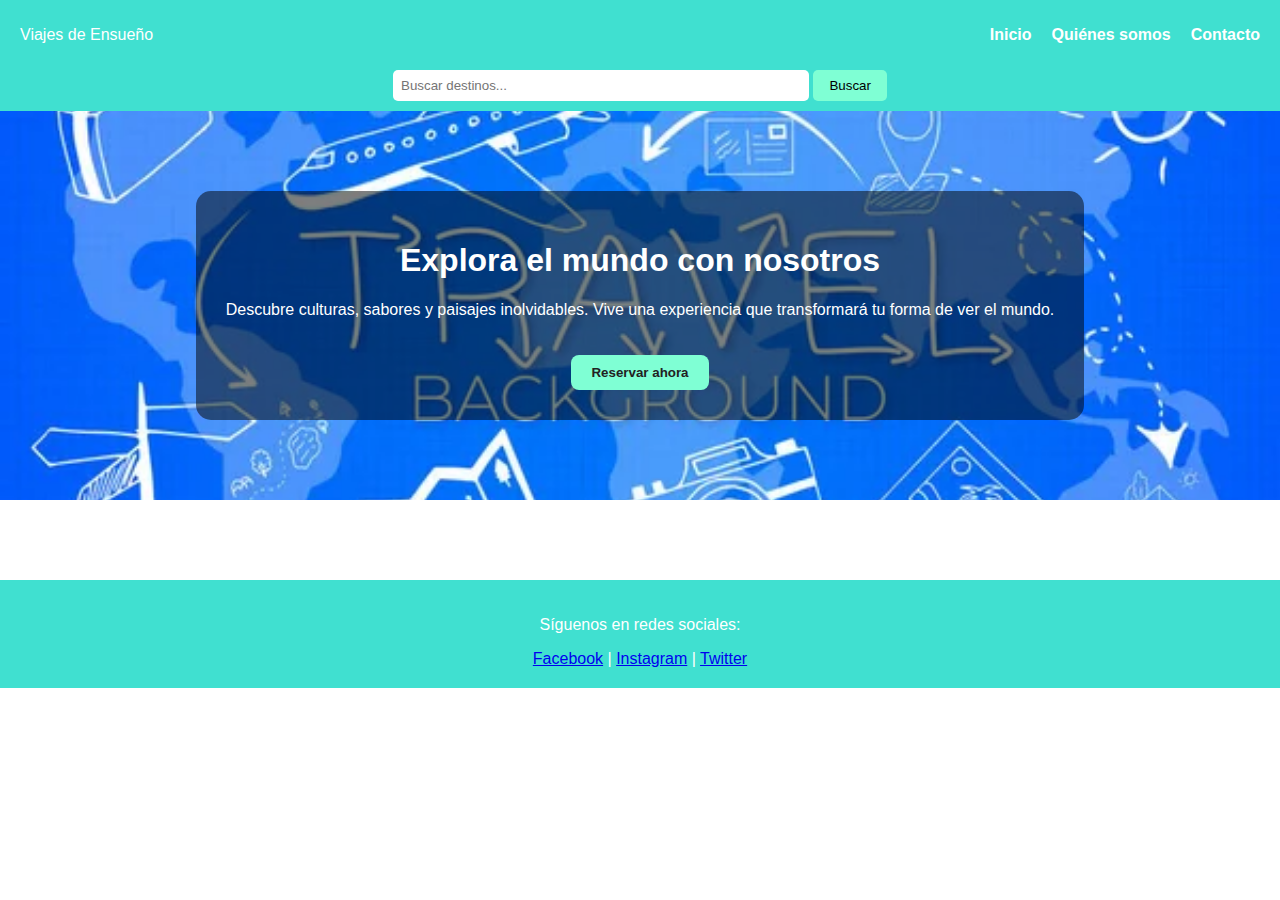
<file: index.html>
<!DOCTYPE html>
<html lang="es">
<head>
  <meta charset="UTF-8">
  <meta name="viewport" content="width=device-width, initial-scale=1">
  <title>Viajes de Ensueño</title>
  <link rel="stylesheet" href="style.css">
</head>
<body>
  <header>
    <nav class="navbar">
      <div class="logo">Viajes de Ensueño</div>
      <ul class="nav-links">
        <li><a href="index.html">Inicio</a></li>
        <li><a href="quienes-somos.html">Quiénes somos</a></li>
        <li><a href="#">Contacto</a></li>
      </ul>
    </nav>
    <div class="search-bar">
      <input type="text" id="busqueda" placeholder="Buscar destinos...">
      <button onclick="buscarDestinos()">Buscar</button>
    </div>
  </header>

  <main>
    <section class="hero">
      <div class="hero-content">
        <h1>Explora el mundo con nosotros</h1>
        <p>Descubre culturas, sabores y paisajes inolvidables. Vive una experiencia que transformará tu forma de ver el mundo.</p>
        <button class="btn-reservar">Reservar ahora</button>
      </div>
    </section>

    <section id="resultados" class="resultados">
      <!-- Resultados dinámicos aquí -->
    </section>
  </main>

  <footer>
    <p>Síguenos en redes sociales:</p>
    <div class="redes">
      <a href="#">Facebook</a> | 
      <a href="#">Instagram</a> | 
      <a href="#">Twitter</a>
    </div>
  </footer>

  <script src="script.js"></script>
</body>
</html>
</file>
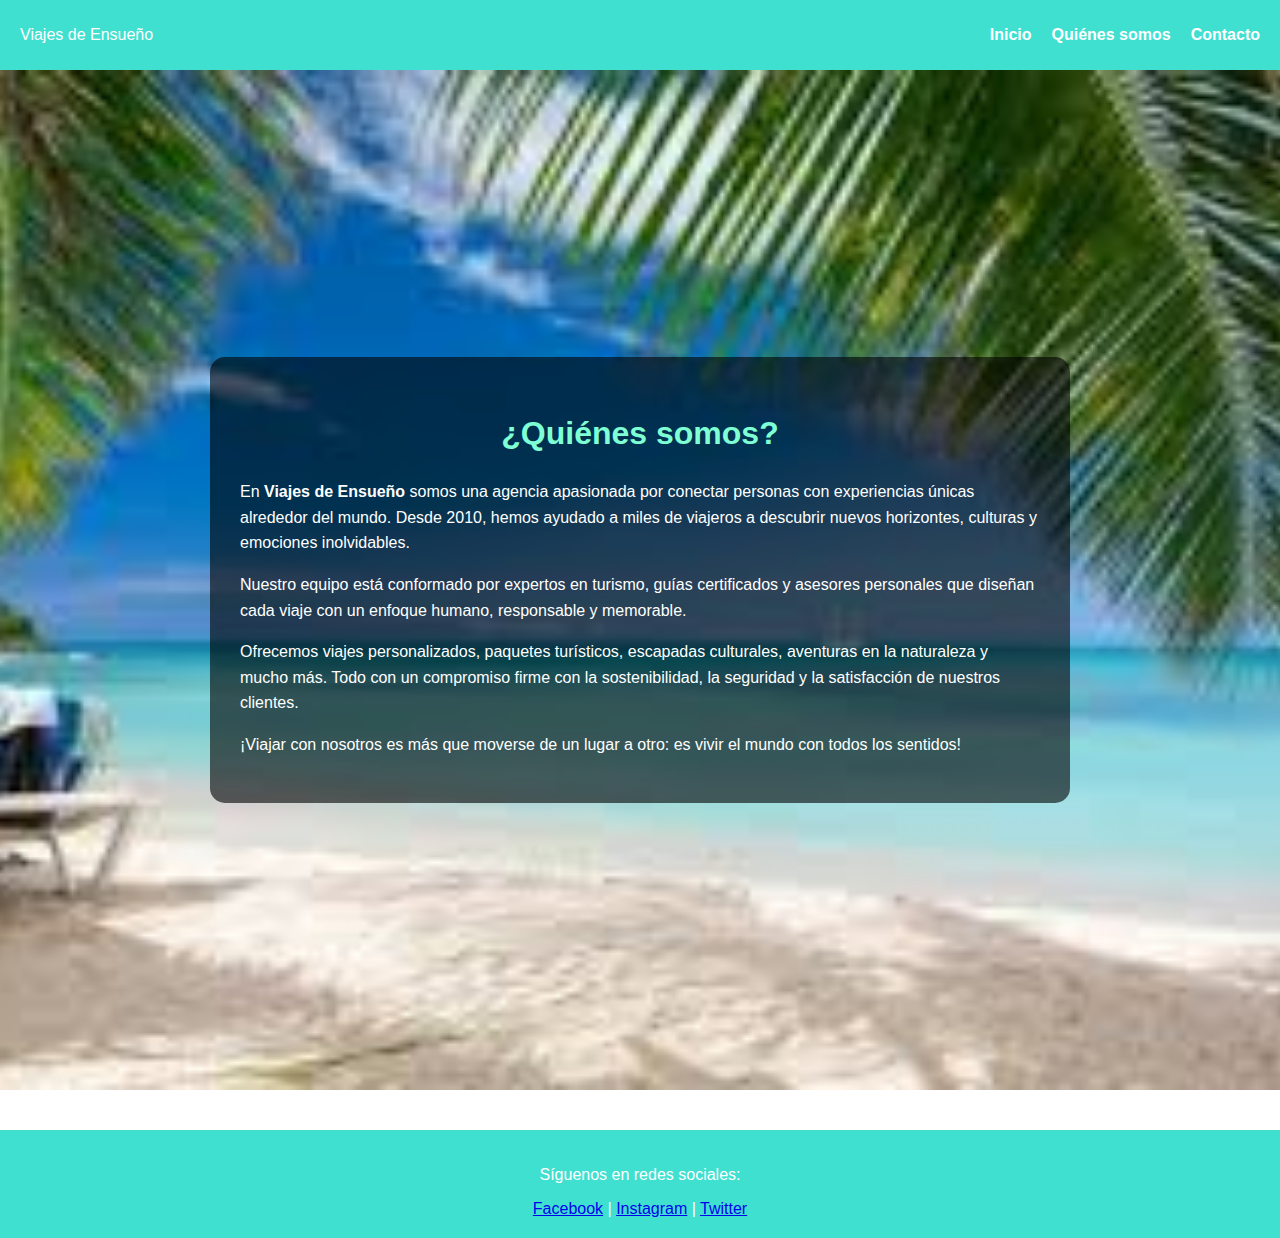
<file: quienes-somos.html>
<!DOCTYPE html>
<html lang="es">
<head>
  <meta charset="UTF-8" />
  <meta name="viewport" content="width=device-width, initial-scale=1" />
  <title>Quiénes Somos - Viajes de Ensueño</title>
  <link rel="stylesheet" href="style.css" />
</head>
<body>
  <header>
    <nav class="navbar">
      <div class="logo">Viajes de Ensueño</div>
      <ul class="nav-links">
        <li><a href="index.html">Inicio</a></li>
        <li><a href="quienes-somos.html">Quiénes somos</a></li>
        <li><a href="#">Contacto</a></li>
      </ul>
    </nav>
  </header>

  <main class="quienes-somos">
    <div class="contenido">
      <h1>¿Quiénes somos?</h1>
      <p>
        En <strong>Viajes de Ensueño</strong> somos una agencia apasionada por conectar personas con experiencias únicas alrededor del mundo.
        Desde 2010, hemos ayudado a miles de viajeros a descubrir nuevos horizontes, culturas y emociones inolvidables.
      </p>
      <p>
        Nuestro equipo está conformado por expertos en turismo, guías certificados y asesores personales que diseñan cada viaje
        con un enfoque humano, responsable y memorable.
      </p>
      <p>
        Ofrecemos viajes personalizados, paquetes turísticos, escapadas culturales, aventuras en la naturaleza y mucho más. Todo con un
        compromiso firme con la sostenibilidad, la seguridad y la satisfacción de nuestros clientes.
      </p>
      <p>
        ¡Viajar con nosotros es más que moverse de un lugar a otro: es vivir el mundo con todos los sentidos!
      </p>
    </div>
  </main>

  <footer>
    <p>Síguenos en redes sociales:</p>
    <div class="redes">
      <a href="#">Facebook</a> | 
      <a href="#">Instagram</a> | 
      <a href="#">Twitter</a>
    </div>
  </footer>
</body>
</html>
</file>
<file: style.css>
/* Colores base */
:root {
  --turquesa: #40e0d0;
  --verde-agua: #7fffd4;
  --blanco: #ffffff;
  --negro: #222;
}

body {
  margin: 0;
  font-family: 'Segoe UI', sans-serif;
  background-color: var(--blanco);
  color: var(--negro);
}

header {
  background-color: var(--turquesa);
  padding: 10px 20px;
  color: var(--blanco);
}

.navbar {
  display: flex;
  justify-content: space-between;
  align-items: center;
}

.nav-links {
  list-style: none;
  display: flex;
  gap: 20px;
}

.nav-links a {
  color: var(--blanco);
  text-decoration: none;
  font-weight: bold;
}

.search-bar {
  margin-top: 10px;
  text-align: center;
}

.search-bar input {
  padding: 8px;
  width: 60%;
  max-width: 400px;
  border: none;
  border-radius: 5px;
}

.search-bar button {
  padding: 8px 16px;
  background-color: var(--verde-agua);
  border: none;
  border-radius: 5px;
  cursor: pointer;
}

.hero {
  background-image: url("img/fondo.jpg");
  background-size: cover;
  background-position: center;
  color: var(--blanco);
  padding: 80px 20px;
  text-align: center;
}

.hero-content {
  background-color: rgba(0, 0, 0, 0.5);
  padding: 30px;
  border-radius: 15px;
  display: inline-block;
}

.btn-reservar {
  margin-top: 20px;
  padding: 10px 20px;
  background-color: var(--verde-agua);
  border: none;
  color: var(--negro);
  font-weight: bold;
  border-radius: 8px;
  cursor: pointer;
}

.resultados {
  padding: 20px;
  display: flex;
  flex-wrap: wrap;
  gap: 20px;
  justify-content: center;
}

.destino {
  border: 1px solid #ccc;
  border-radius: 10px;
  padding: 15px;
  width: 250px;
  background-color: #f9f9f9;
  text-align: center;
}

.destino img {
  width: 100%;
  border-radius: 8px;
}

footer {
  background-color: var(--turquesa);
  color: var(--blanco);
  text-align: center;
  padding: 20px;
  margin-top: 40px;
}

.quienes-somos {
  background-image: url('img/fondo-quienes.jpg');
  background-size: cover;
  background-position: center;
  padding: 60px 20px;
  color: white;
  min-height: 100vh;
  display: flex;
  justify-content: center;
  align-items: center;
}

.quienes-somos .contenido {
  background-color: rgba(0, 0, 0, 0.6);
  padding: 30px;
  max-width: 800px;
  border-radius: 15px;
  text-align: left;
  line-height: 1.6;
}

.quienes-somos h1 {
  text-align: center;
  margin-bottom: 20px;
  color: var(--verde-agua);
}
</file>
